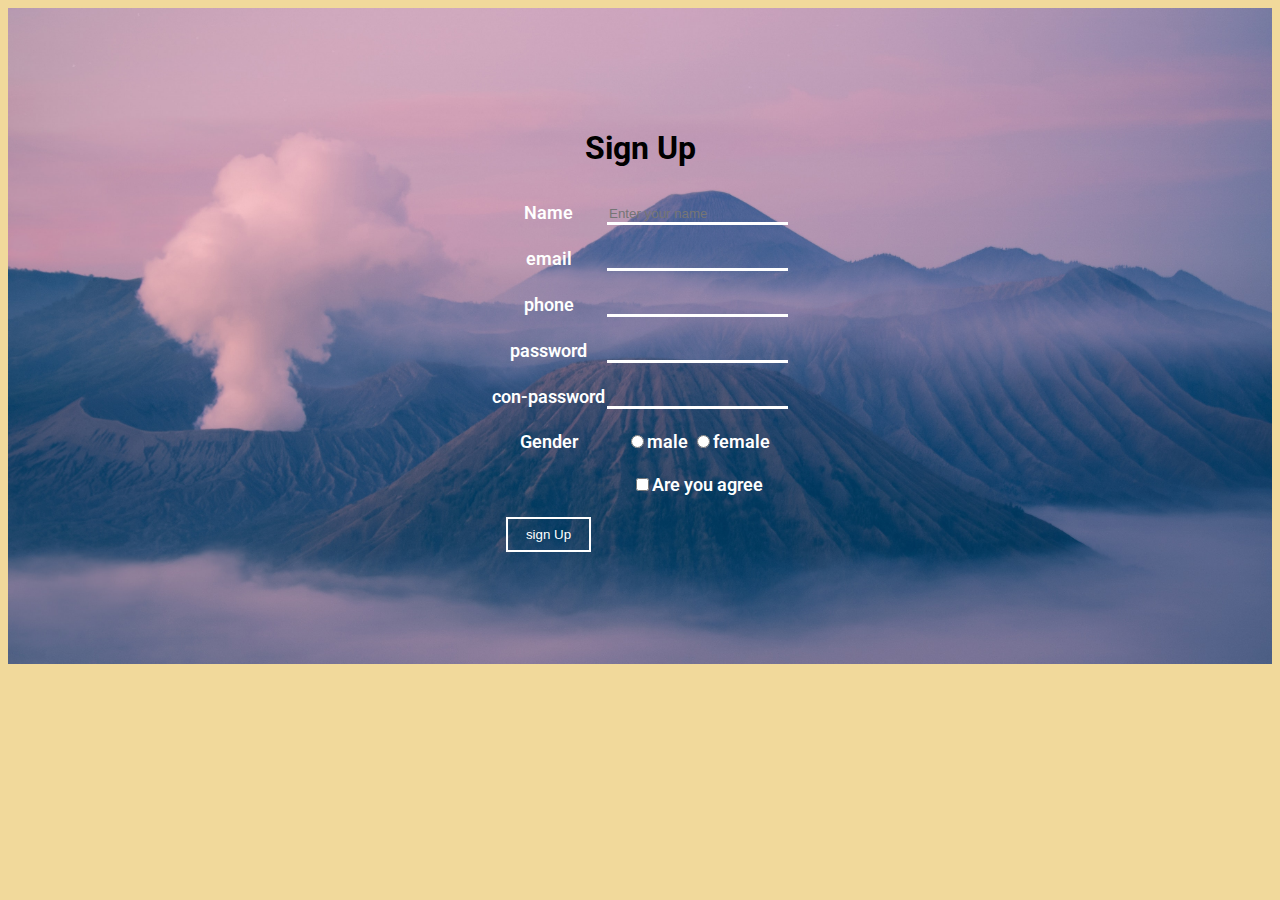
<file: logian.html>
<!DOCTYPE html>
<html lang="en">
<head>
    <meta charset="UTF-8">
    <meta http-equiv="X-UA-Compatible" content="IE=edge">
    <meta name="viewport" content="width=ai, initial-scale=1.0">
    <title>sigian up</title>
    <link rel="preconnect" href="https://fonts.googleapis.com">
    <link rel="preconnect" href="https://fonts.gstatic.com" crossorigin>
    <link href="https://fonts.googleapis.com/css2?family=Roboto:ital,wght@0,300;0,500;1,300;1,400;1,900&family=Rubik+Moonrocks&family=Satisfy&display=swap" rel="stylesheet">

    <link rel="stylesheet" href="style.css">
</head>
<body>
   <div class="main-div">
<form>
 

<table class="table">
<h1>Sign Up</h1>
<tr>
<td>Name</td>


<td> <input type="text" name=""placeholder="Enter your name"required></td>

</tr>

<tr>
    <td>email</td>
    
    
    <td> <input type="email" name=""placeholder ></td>
    
    </tr>
    <tr>
        <td>phone</td>
        
        
        <td> <input type="number" name=""placeholder ></td>
        
        </tr>
        <tr>
            <td>password</td>
            
            
            <td> <input type="password" name=""placeholder ></td>
            
            </tr>
            <tr>
                <td>con-password</td>
                
                
                <td> <input type="text" name=""placeholder ></td>
                
                </tr>

                <tr>
                    <td>Gender</td>
                    
                    
                    <td> <input type="radio" name="gender" value="male">male
                
                        
                        
                        <input type="radio" name="gender" value="female" >female</td>
                    </tr>


<tr>
<td></td>

<td><input type="checkbox" name="">Are you  agree</td>


</tr>
<tr>
<td><button type="submit">sign Up</button></td>



</tr>


</table>




</form>





   </div> 
</body>
</html>
</file>
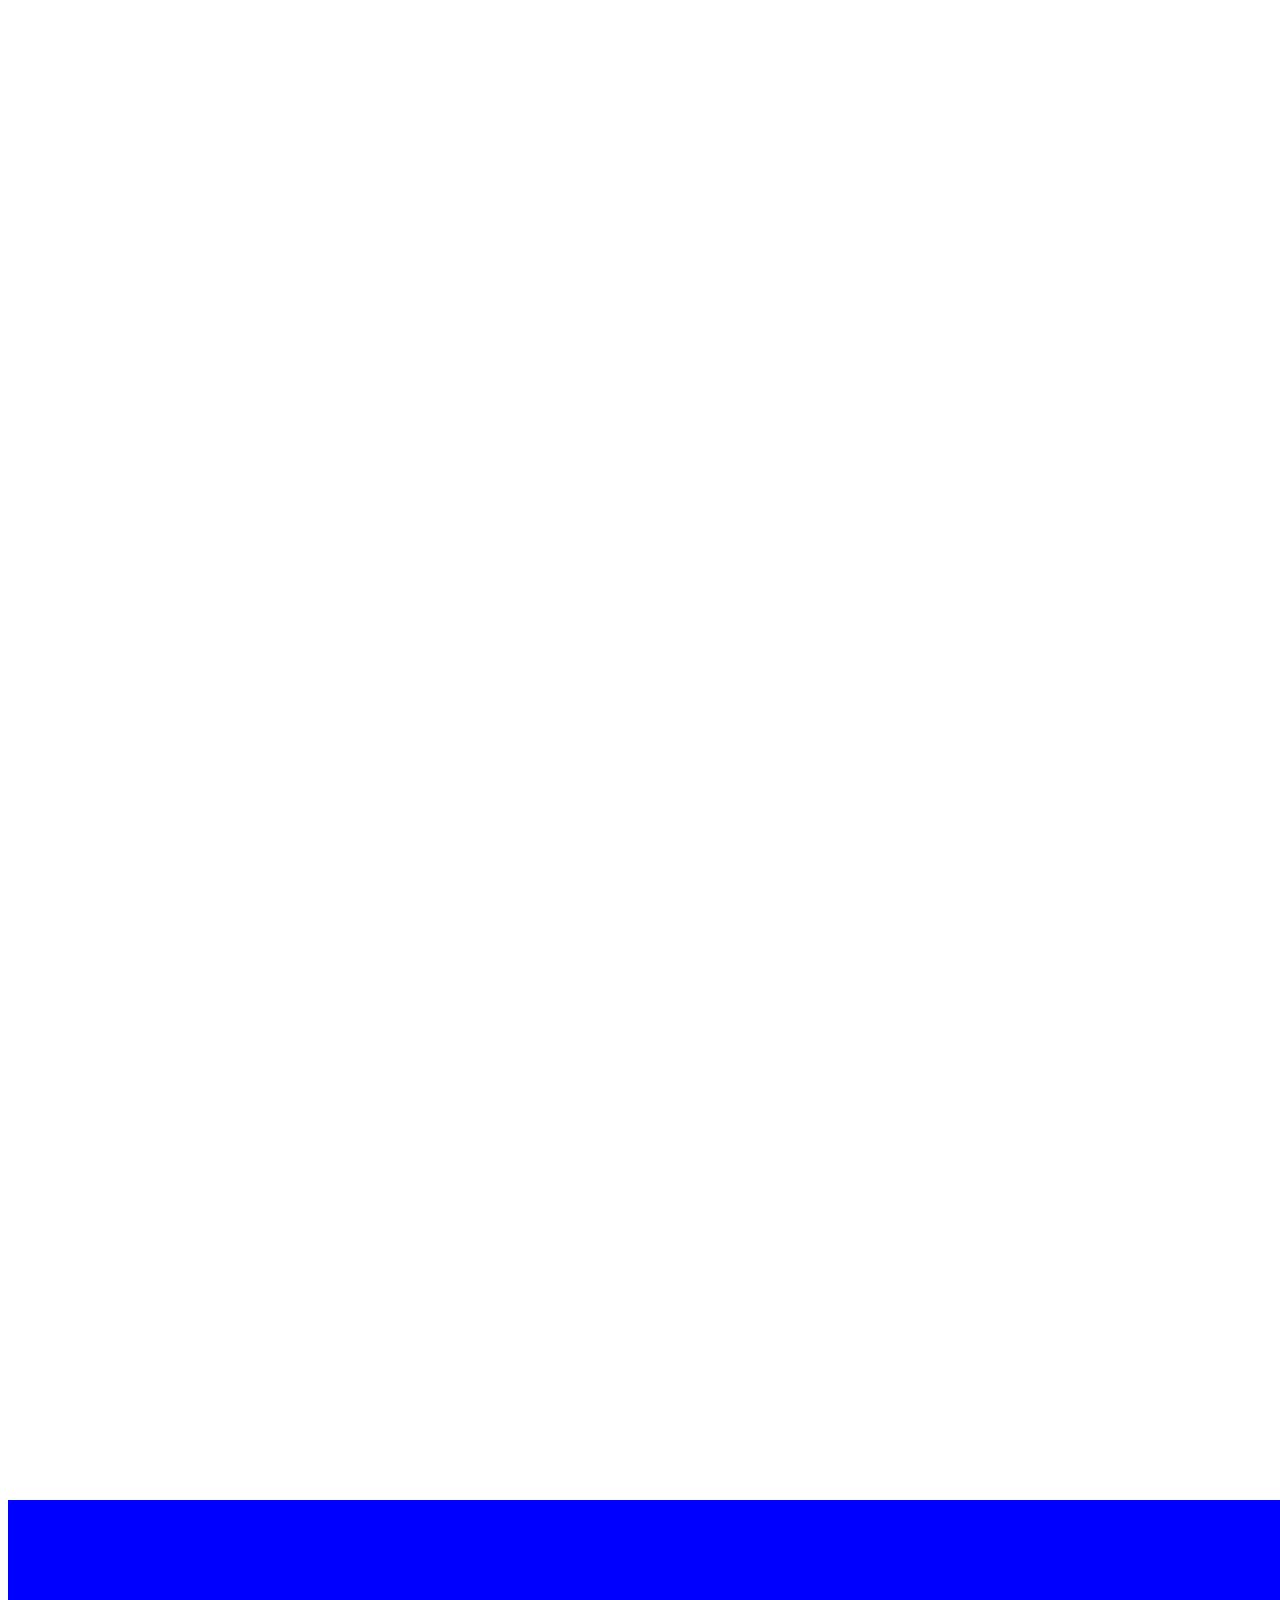
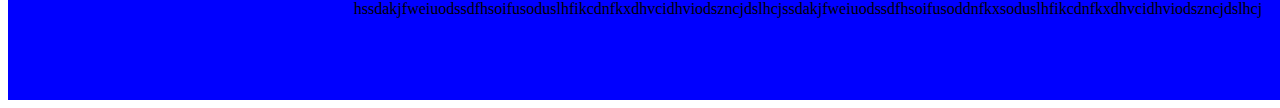
<file: pratice.html>
<!DOCTYPE html>
<html lang="en">
<head>
    <meta charset="UTF-8">
    <meta http-equiv="X-UA-Compatible" content="IE=edge">
    <meta name="viewport" content="width=device-width, initial-scale=1.0">
    <title>Document</title>
</head>
<body>

<style>
div{
margin-top: 1500px;

text-decoration-color: brown;
font-size: l100px;

background-color: blue;
width: 1600px;
height: 100px;
text-align: center;
padding-top : 100px;

}







</style>





<div class="text">hssdakjfweiuodssdfhsoifusoduslhfikcdnfkxdhvcidhviodszncjdslhcjssdakjfweiuodssdfhsoifusoddnfkxsoduslhfikcdnfkxdhvcidhviodszncjdslhcj</div>
    




</body>
</html>
</file>
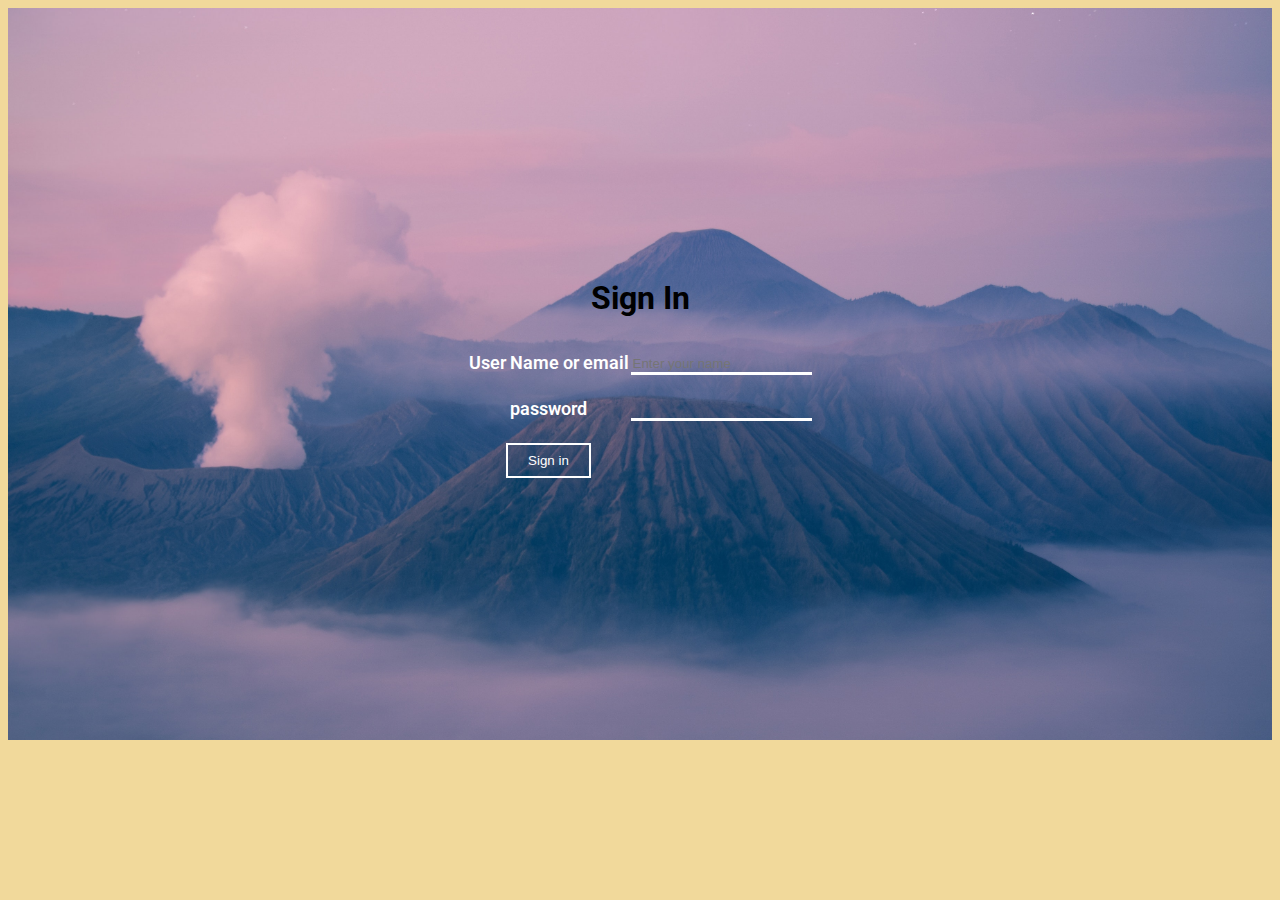
<file: sigianup.html>
<!DOCTYPE html>
<html lang="en">
<head>
    <meta charset="UTF-8">
    <meta http-equiv="X-UA-Compatible" content="IE=edge">
    <meta name="viewport" content="width=ai, initial-scale=1.0">
    <title>Sigin in</title>
    <link rel="preconnect" href="https://fonts.googleapis.com">
    <link rel="preconnect" href="https://fonts.gstatic.com" crossorigin>
    <link href="https://fonts.googleapis.com/css2?family=Roboto:ital,wght@0,300;0,500;1,300;1,400;1,900&family=Rubik+Moonrocks&family=Satisfy&display=swap" rel="stylesheet">

    <link rel="stylesheet" href="style.css">
</head>
<body>
   <div class="main-div-in">
<form>
 

<table class="table">
<h1>Sign In</h1>
<tr>
<td>User Name or email</td>


<td> <input type="text" name=""placeholder="Enter your name"required></td>

</tr>


    
        <tr>
            <td>password</td>
            
            
            <td> <input type="password" name=""placeholder ></td>
            
            </tr>
   
<tr>
<td><button type="submit">Sign in</button></td>



</tr>


</table>




</form>





   </div> 
</body>
</html>
</file>
<file: style.css>
a{
text-decoration: none;



}

body{

    background-color:rgb(241, 217, 155);
    font-family: 'Roboto', sans-serif;
    
    
    
    }


.full-wraper{

width: 100%;

clear: both;


}



.logo img{

width: 100px;

padding:5px 0;

float: left;

margin-bottom: 10px;
margin-left: 10px;
}
.reg{
    width: 200px;
    
    float: right;
    
    margin-top: 0px;
    
    text-align: right;
    }
    
    
    
    
    .reg a{
    color: black;
    
    padding: 10px;
    font-size: 24px;
    text-align: right;
    }
    
.manu{

float: center;

width: 1600px;

text-align: center;

margin-top: 55px;

}

.manu a{
color: black;

padding: 10px;
font-size: 24px;
text-align: center;
}


.banner-img{

background-image: url(pra/back.jpg);

background-position: center;
  
background-size: cover;


background-repeat: no-repeat;

height: 300px;;

padding: 200px 0;




}


.banner-text{
text-align: center;


}

.banner-text  h1{

color: rgb(244, 248, 246);


}

.banner-text p{
color: rgb(236, 212, 212);


}



.wraper{

    
    margin: 10px 0 auto;
    
    
    }
    
.service-item{

 width: 450px;

 float:left;

 text-align: center;

 margin-top:20px;

 padding: 20px 0;

 border: 1px solid #777;
 margin-left:  100px; 
 margin-bottom:  10px; 
}


.service-item p{

display: inline-block;

text-align: left;

padding-top: 10px 10px;
margin-left:  10px; 
}

.main-div{
    background-image: url(pra/background.jpg);

    background-size: cover;
    background-repeat: no-repeat;
    background-position: center;
    padding: 100px 0;
text-align: center;
}
.main-div-in{


    background-image: url(pra/background.jpg);

    background-size: cover;
    background-repeat: no-repeat;
    background-position: center;
    padding: 250px 0;
text-align: center;




}







.table{

margin: 0 auto;
color: #fff;

}



.h1{
color: #fff;

text-align: center;

}








.table tr td{

padding:10px 0;
font-size: 18px;
font-weight:600 ;




}

.table tr td input{

color: #fff;

background: transparent;
border: none;
border-bottom: 3px solid;

}


.table tr td button{
    height: 35px;
    background: transparent;
    width: 85px;
    border: none;
    border: 2px solid;
   font-weight: 500;

color: #fff;

transition: .4s;

}
.table tr td button:hover{

background:#fff ;
color: black;


}
</file>
